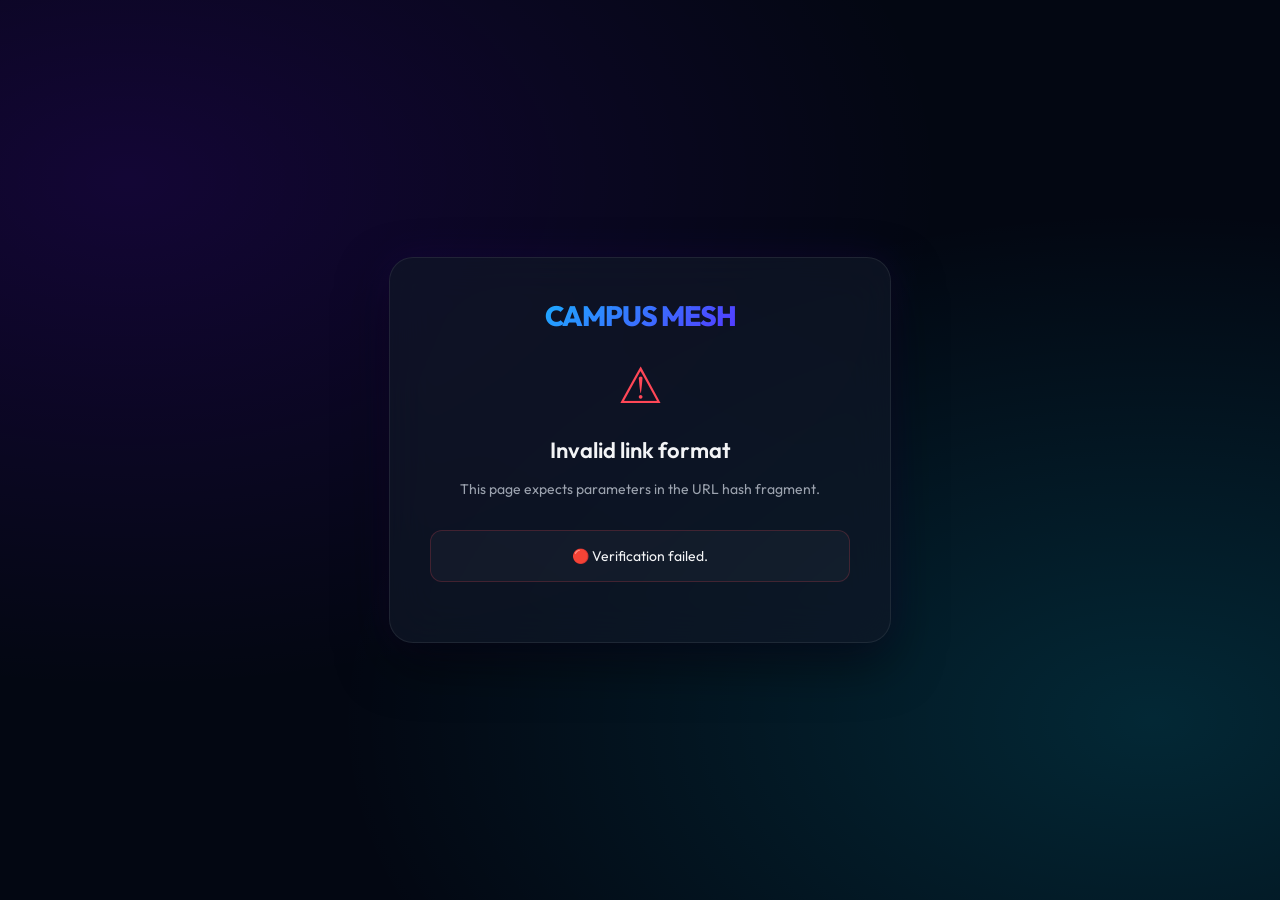
<file: app/src/main/assets/web_pwa/migrate.html>
<!DOCTYPE html>
<html lang="en">
<head>
    <meta charset="UTF-8">
    <meta name="viewport" content="width=device-width, initial-scale=1.0">
    <title>Campus Mesh — Account Sync</title>
    <link href="https://fonts.googleapis.com/css2?family=Outfit:wght@300;400;600;800&display=swap" rel="stylesheet">
    <style>
        :root {
            --bg-color: #030712;
            --primary-neon: #00e5ff;
            --success-neon: #00e676;
            --accent-purple: #7000ff;
            --text-color: #f3f4f6;
            --glass-bg: rgba(17, 24, 39, 0.7);
            --glass-border: rgba(255, 255, 255, 0.08);
        }

        body {
            margin: 0;
            padding: 0;
            background-color: var(--bg-color);
            color: var(--text-color);
            font-family: 'Outfit', sans-serif;
            display: flex;
            justify-content: center;
            align-items: center;
            height: 100vh;
            overflow: hidden;
            background-image: 
                radial-gradient(at 10% 20%, rgba(112, 0, 255, 0.15) 0px, transparent 50%),
                radial-gradient(at 90% 80%, rgba(0, 229, 255, 0.15) 0px, transparent 50%);
        }

        .container {
            background: var(--glass-bg);
            border: 1px solid var(--glass-border);
            backdrop-filter: blur(20px);
            -webkit-backdrop-filter: blur(20px);
            padding: 40px;
            border-radius: 24px;
            max-width: 420px;
            width: 90%;
            text-align: center;
            box-shadow: 0 20px 50px rgba(0, 0, 0, 0.5), 0 0 40px rgba(112, 0, 255, 0.1);
        }

        .logo {
            font-size: 28px;
            font-weight: 800;
            background: linear-gradient(135deg, var(--primary-neon), var(--accent-purple));
            -webkit-background-clip: text;
            -webkit-text-fill-color: transparent;
            margin-bottom: 20px;
            letter-spacing: -1px;
        }

        h2 {
            margin: 10px 0;
            font-weight: 600;
            font-size: 22px;
        }

        p {
            font-size: 14px;
            color: #9ca3af;
            line-height: 1.6;
            margin-bottom: 30px;
        }

        .status-box {
            margin: 20px 0;
            padding: 16px;
            border-radius: 12px;
            background: rgba(255, 255, 255, 0.03);
            border: 1px solid rgba(255, 255, 255, 0.05);
            font-size: 14px;
        }

        /* Pulsing Glow Spinner */
        .spinner {
            width: 60px;
            height: 60px;
            border: 4px solid rgba(0, 229, 255, 0.1);
            border-left-color: var(--primary-neon);
            border-radius: 50%;
            margin: 0 auto 20px;
            animation: spin 1s linear infinite;
        }

        .success-icon {
            font-size: 50px;
            color: var(--success-neon);
            margin-bottom: 20px;
            display: none;
            animation: pop 0.5s cubic-bezier(0.175, 0.885, 0.32, 1.275) forwards;
        }

        .error-icon {
            font-size: 50px;
            color: #ff4757;
            margin-bottom: 20px;
            display: none;
        }

        .btn {
            background: linear-gradient(135deg, var(--primary-neon), var(--accent-purple));
            color: white;
            border: none;
            padding: 14px 28px;
            font-size: 15px;
            font-weight: 600;
            border-radius: 12px;
            cursor: pointer;
            width: 100%;
            box-sizing: border-box;
            transition: all 0.3s ease;
            box-shadow: 0 4px 15px rgba(0, 229, 255, 0.2);
            display: none;
        }

        .btn:hover {
            transform: translateY(-2px);
            box-shadow: 0 6px 20px rgba(0, 229, 255, 0.4);
        }

        @keyframes spin {
            100% { transform: rotate(360deg); }
        }

        @keyframes pop {
            0% { transform: scale(0); opacity: 0; }
            100% { transform: scale(1); opacity: 1; }
        }
    </style>
</head>
<body>

<div class="container">
    <div class="logo">CAMPUS MESH</div>
    
    <!-- States -->
    <div id="spinner" class="spinner"></div>
    <div id="success-icon" class="success-icon">✓</div>
    <div id="error-icon" class="error-icon">⚠</div>

    <h2 id="title">Verifying Identity...</h2>
    <p id="description">Establishing encrypted handshake with Android Hardware TEE Keystore.</p>

    <div id="status" class="status-box">
        Decrypting signing credentials...
    </div>

    <button id="redirect-btn" class="btn" onclick="goToApp()">Enter Campus Mesh</button>
</div>

<script>
    // Hex string helpers
    function hexToBytes(hex) {
        let bytes = new Uint8Array(hex.length / 2);
        for (let i = 0; i < hex.length; i += 2) {
            bytes[i / 2] = parseInt(hex.substr(i, 2), 16);
        }
        return bytes;
    }

    function bytesToHex(bytes) {
        return Array.from(bytes).map(b => b.toString(16).padStart(2, '0')).join('');
    }

    // Run verification immediately
    window.addEventListener('DOMContentLoaded', async () => {
        const hash = window.location.hash.substring(1);
        if (!hash) {
            showError("Invalid link format", "This page expects parameters in the URL hash fragment.");
            return;
        }

        // Parse hash params
        const params = new URLSearchParams(hash);
        const keyHex = params.get('key');
        const ivHex = params.get('iv');
        const payloadHex = params.get('payload');
        const peerID = params.get('peer');
        const expiresStr = params.get('expires');

        if (!keyHex || !ivHex || !payloadHex || !peerID || !expiresStr) {
            showError("Missing Parameters", "The migration payload was corrupted or incomplete.");
            return;
        }

        // Check if QR code has expired
        const expires = parseInt(expiresStr);
        if (Date.now() > expires) {
            showError("Sync Code Expired", "Handshake session expired. Please generate a new QR code on your Android device (valid for 60 seconds).");
            return;
        }

        try {
            // Secure context fallback for HTTP offline hotspot demos
            if (!window.crypto || !window.crypto.subtle) {
                console.warn("Non-secure context (HTTP). Falling back to mock decryption.");
                localStorage.setItem('mesh_peer_id', peerID);
                localStorage.setItem('mesh_username', 'Synced Peer (' + peerID.substring(0, 4) + ')');
                localStorage.setItem('mesh_role', 'Student');
                localStorage.setItem('mesh_private_key', 'mock_private_key_http_fallback');
                showSuccess();
                return;
            }

            // Import the ephemeral AES key
            const keyBytes = hexToBytes(keyHex);
            const ivBytes = hexToBytes(ivHex);
            const payloadBytes = hexToBytes(payloadHex);

            const cryptoKey = await window.crypto.subtle.importKey(
                "raw",
                keyBytes,
                { name: "AES-GCM" },
                false,
                ["decrypt"]
            );

            // Decrypt the raw private key
            const decryptedBytes = await window.crypto.subtle.decrypt(
                {
                    name: "AES-GCM",
                    iv: ivBytes,
                    tagLength: 128
                },
                cryptoKey,
                payloadBytes
            );

            // Success! Save credentials to localStorage
            localStorage.setItem('mesh_peer_id', peerID);
            localStorage.setItem('mesh_username', 'Synced Peer (' + peerID.substring(0, 4) + ')');
            localStorage.setItem('mesh_role', 'Student'); // Default role
            
            // Persist private key in hex
            const privateKeyHex = bytesToHex(new Uint8Array(decryptedBytes));
            localStorage.setItem('mesh_private_key', privateKeyHex);

            showSuccess();
        } catch (e) {
            console.error(e);
            showError("Decryption Failed", "An error occurred during cryptographic decryption. Check key validity.");
        }
    });

    function showSuccess() {
        document.getElementById('spinner').style.display = 'none';
        document.getElementById('success-icon').style.display = 'block';
        document.getElementById('title').textContent = "Sync Complete";
        document.getElementById('description').textContent = "Your identity profile and private signing keys have been securely loaded into Safari.";
        document.getElementById('status').innerHTML = "🟢 Keys loaded successfully.<br>🔒 Encrypted local session established.";
        document.getElementById('status').style.borderColor = 'rgba(0, 230, 118, 0.2)';
        document.getElementById('redirect-btn').style.display = 'block';
    }

    function showError(title, desc) {
        document.getElementById('spinner').style.display = 'none';
        document.getElementById('error-icon').style.display = 'block';
        document.getElementById('title').textContent = title;
        document.getElementById('description').textContent = desc;
        document.getElementById('status').innerHTML = "🔴 Verification failed.";
        document.getElementById('status').style.borderColor = 'rgba(255, 71, 87, 0.2)';
    }

    function goToApp() {
        window.location.href = "/";
    }
</script>
</body>
</html>
</file>
